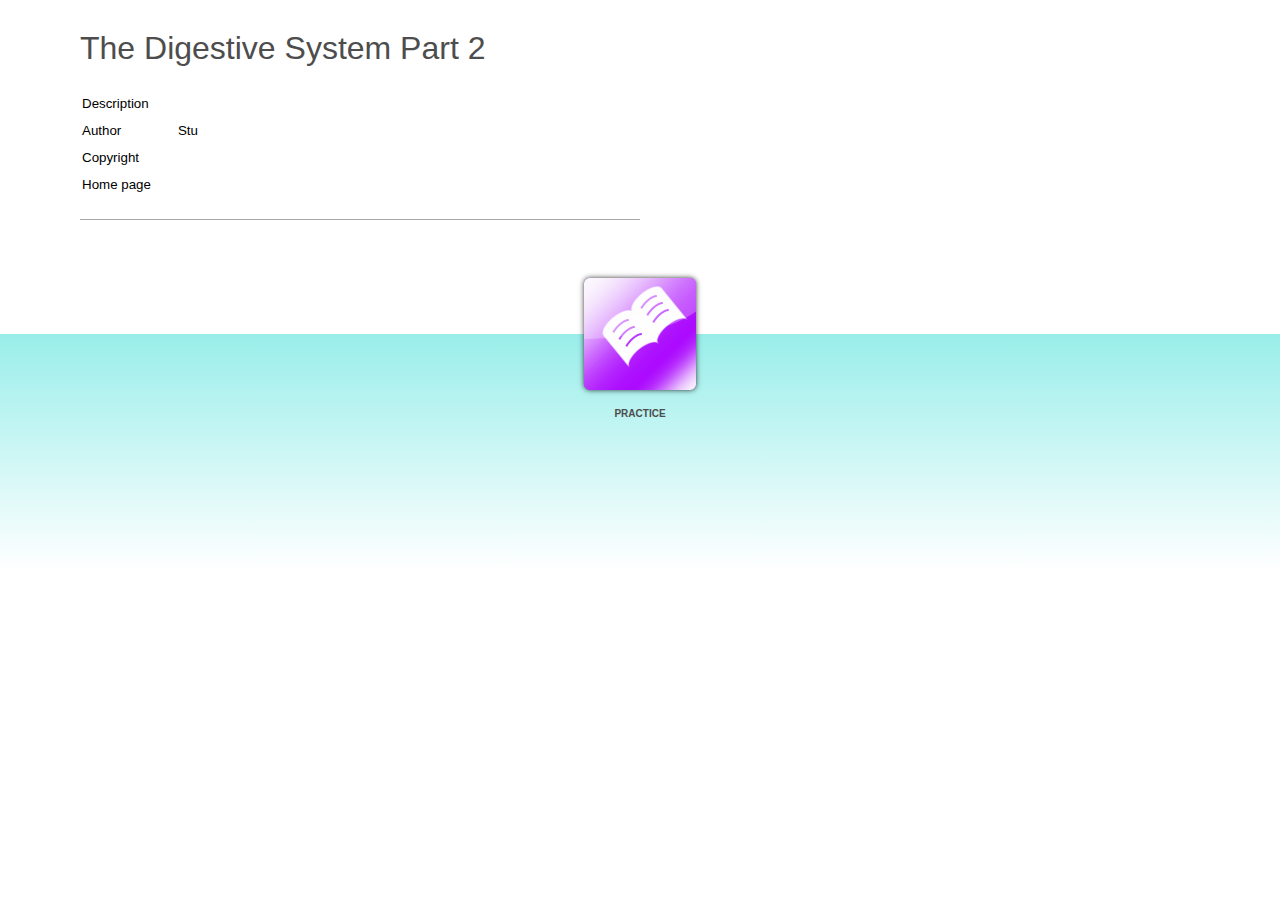
<file: index.html>
﻿<!DOCTYPE html>
<html lang="en-US" dir="ltr">
<head>
	<title>The Digestive System Part 2</title>
	<meta http-equiv="Content-Type" content="text/html; charset=utf-8"/>
	<meta http-equiv="imagetoolbar" content="no" />
	<meta name="generator" content="ActivePresenter 8.5.4"/>
	<meta name="author" content="Stu" />
	<meta name="copyright" content=" " />
	<meta name="description" content=""/>

	<link rel="stylesheet" type="text/css" href="index.css" />

	<script type="text/javascript">
		var language = {"Tutorial":"Tutorial","Description":"Description","Author":"Author","DemoIntro":"Play presentation automatically","Copyright":"Copyright","TestIntro":"Choose this mode to do a test","Homepage":"Home page","Practice":"Practice","Test":"Test","Demo":"Demonstration","TutorialIntro":"Tutorial mode","PracticeIntro":"Choose this mode to practise more","OpenPrezError":"Could not open presentation.\nError: "};
		var PlayModes = {
			DEMO: 1,
			TUT: 2,
			PRAC: 4,
			TEST: 8
		};

		var opmodes = 4;
		function openPrez(url, mode) {
			try {
				var margin = 40;
				var top = margin, 
					left = margin, 
					width = screen.availWidth - 2 * margin, 
					height = screen.availHeight - 4 * margin;
				var styles = 'top=' + top + ',left=' + left + ',width=' + width + ',height=' + height
					+ ',location=no,toolbar=no,directories=no,status=no,menubar=no,scrollbars=yes,resizable=yes';
				var owin = window.open(encodeURI(url), '_blank', styles);
				if (owin)
					owin.focus();
			}
			catch (e) {
				alert(language.OpenPrezError + e);
			}
			return false;
		};
	</script>
</head>

<body>
	<div id="ap-top-container" class="ap-top-container">
		<div class="ap-sub-container">
			<div class="ap-layout-top">
				<script>
					var apInfoHTML = '<h1>The Digestive System Part 2</h1> \
									<table> \
										<tr> \
											<td>' + language.Description + '</td> \
											<td class="ap-left-indent" ></td> \
										</tr> \
										<tr> \
											<td>' +language.Author + '</td> \
											<td class="ap-left-indent">Stu</td> \
										</tr> \
										<tr> \
											<td>' + language.Copyright + '</td> \
											<td class="ap-left-indent"></td> \
										</tr> \
										<tr> \
											<td>' + language.Homepage + '</td> \
											<td class="ap-left-indent"><a href="" target="_blank"></a></td> \
										</tr>\
									</table> \
									<div class="ap-static-line"> \
									</div>';

					var container = document.getElementById('ap-top-container');
					var layoutTop = container.getElementsByClassName('ap-layout-top')[0];
					var apInfo = document.createElement('div');
					apInfo.classList.add('ap-info');
					apInfo.innerHTML = apInfoHTML;
					layoutTop.appendChild(apInfo);
				</script>
			</div>
		</div>
		<div class="ap-layout-bottom-container">
			<div class="ap-layout-bottom">
				<script>
					var container = document.getElementById('ap-top-container');
					var layoutBottom = container.getElementsByClassName('ap-layout-bottom')[0];
					
					var modes = [PlayModes.DEMO, PlayModes.TUT, PlayModes.PRAC, PlayModes.TEST];
					var classes = ['ap-operation-demo-btn', 'ap-operation-tutorial-btn', 'ap-operation-practice-btn', 'ap-operation-test-btn'];
					var pages = ['demo.html', 'tutorial.html', 'practice.html', 'test.html'];
					var titles = [language.DemoIntro, language.TutorialIntro, language.PracticeIntro, language.TestIntro];
					var texts = [language.Demo, language.Tutorial, language.Practice, language.Test];
					var icons = ['demo.png', 'tutorial.png', 'practice.png', 'test.png'];

					for (var i = 0; i < 4; ++i){
						if ((modes[i] & opmodes) != modes[i])
							continue;
						var btnMode = document.createElement('div');
						btnMode.classList.add('ap-operation-btn');
						btnMode.classList.add(classes[i]);
						btnMode.setAttribute('title', titles[i]);
						btnMode.setAttribute('onClick', 'openPrez("' + pages[i] +'")', titles[i]);
						btnMode.innerHTML += '<img src="index-images/' + icons[i] + '"/>' + '<div class="ap-btn-text">' + texts[i] + '</div>';
						layoutBottom.appendChild(btnMode);
					}
				</script>
			</div>
		</div>
	</div>
</body>
</html>
</file>
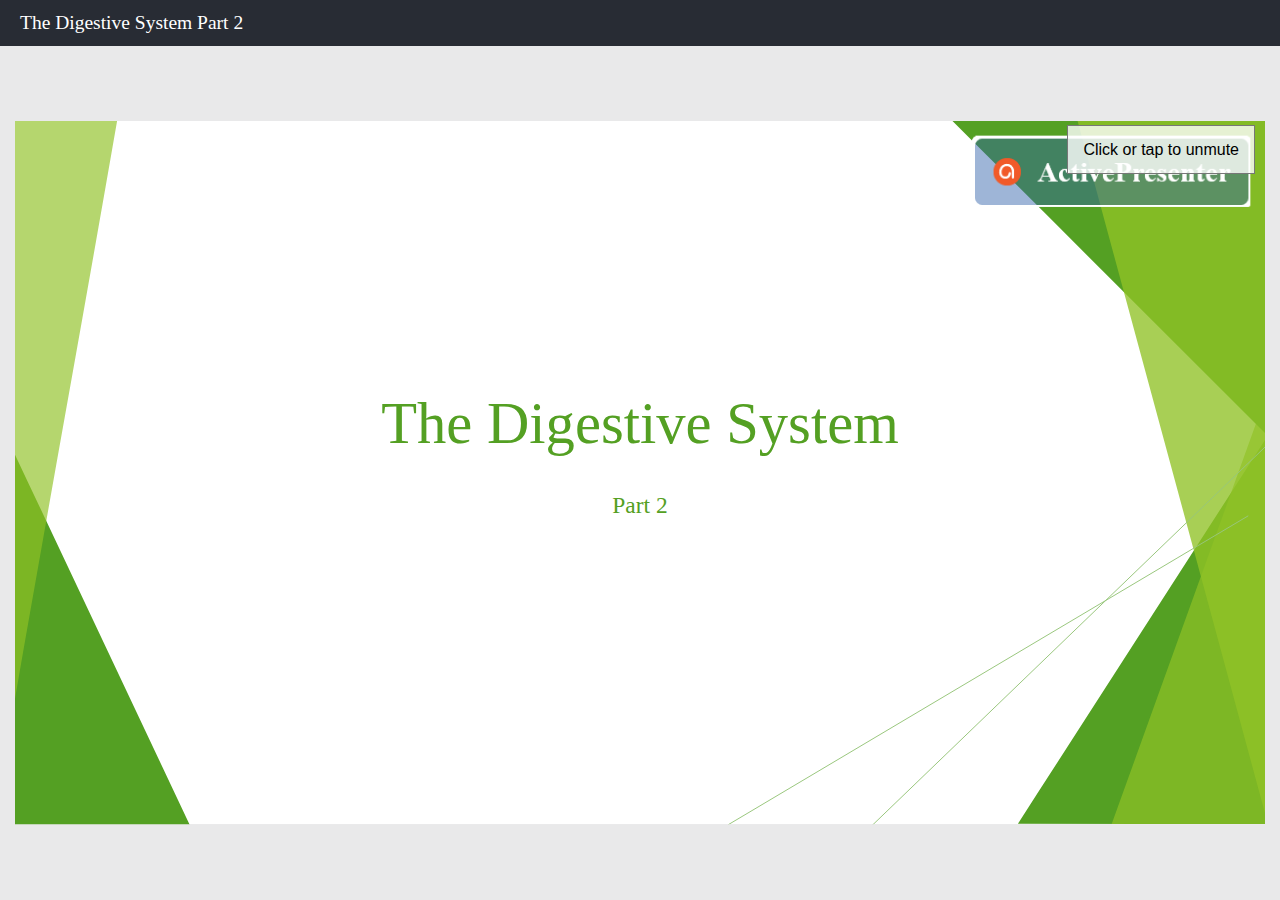
<file: practice.html>
﻿<!DOCTYPE html>
<html lang="en-US" dir="ltr">
<head>
	<title>The Digestive System Part 2</title>
	<meta http-equiv="X-UA-Compatible" content="IE=Edge,chrome=1" />
	<meta http-equiv="Content-Type" content="text/html; charset=utf-8"/>
	<meta name="generator" content="ActivePresenter 8.5.4"/>
	<meta name="author" content="Stu" />
	<meta name="description" content=""/>
	<meta name="copyright" content=" " />
	<meta name="viewport" content="initial-scale=1.0">
	<meta name="apple-mobile-web-app-capable" content="yes">
	<style>
		html {
			height: 100%;
		}
		body {
			height: 100%;
			margin: 0;
			padding: 0;
		}
		.ap-prez-container {
			position: relative;
			height: 100%;
			overflow: hidden;
			outline: none;
		}
	</style>
	<link rel="stylesheet" type="text/css" href="player/rlplayer.css" />
	<script type="text/javascript" src="player/rlplayer.js"></script>
	<script type="text/javascript" src="player/rlplayer.lang.en-US.js"></script>
	
	
	
	
</head>
<body>
	<div id="pNow1dKU" class="ap-prez-container" lang="en-US" dir="ltr">
		<script type="text/javascript">
			AtomiAP.open("rlprez.js", "pNow1dKU", {
				playMode: "Practice",
				preloader: {zIndex: 2,diameter: 60,density: 9,range: 1000,speed: 1,color:'#2090E6',shape:'oval'}
			});
		</script>
	</div>
</body>
</html>
</file>
<file: index.css>
/*!
 * ActivePresenter HTML5 Output File
 * Copyright (c) Atomi Systems, Inc. All rights reserved.
 * https://atomisystems.com/activepresenter/
 * Version: 8.5.4
 * Date: 2021.11.18
 */
* {
	vertical-align: baseline;
	font-weight: inherit;
	font-family: inherit;
	font-style: inherit;
	padding: 0;
	margin: 0;
}
a:link {color:#5e5e5e; text-decoration:none;}
a:visited {color:#5e5e5e; text-decoration:none}
a:active {color:#5e5e5e; text-decoration:none}
a:hover {color:#5e5e5e; text-decoration:none}
p{
	font-size:10pt;
}
td{
	font-size:10pt;
	padding-top:5px;
	padding-bottom:5px;
}
td.ap-left-indent
{
	padding-left:25px;
}
img {
	border: 0 none;
}
h1{
	font-size:2em;
	font-weight:normal;
	padding-bottom:22px;
	color:#4d4d4d;
}
html, body {
	font-family: Arial;
	height:100%;
}
.ap-top-container {
	position:relative;
	width:100%;
	min-height:100%;
}
.ap-sub-container{
	margin:0px 40px;
	width:600px;
}
.ap-layout-top{
	padding-top:20px;
	min-height:250px;
}
.ap-layout-top .ap-logo{
	float:left;
	width:128px;
}
.ap-layout-top .ap-logo img{
}
.ap-layout-top .ap-info{
	margin-left:40px;
	padding-top:10px;
	padding-bottom:30px;
}
.ap-layout-top .ap-info p{
	font-size:9pt;
	line-height:180%;
}
.ap-layout-top .ap-info .ap-static-line{
	border-top:1px solid #a8a8a8;
	margin-top:20px;
	padding:10px 0px;
}
.ap-btn-text{
	margin-left:auto;
	margin-right:auto;
	font-size:10px;
	font-weight:bold;
	color:#4d4d4d;
	text-transform:uppercase;
	font-family: Arial;
	padding: 10px;
	text-align: center;
 }
 
.ap-layout-bottom-container {
	height: 300px;
	background: linear-gradient(white 0px, white 64px, rgb(153, 238, 234) 64px, white 300px);
}

.ap-layout-bottom {
	margin-left:auto;
	margin-right:auto;
	display: flex;
	width: 800px;
 }
 
.ap-operation-btn  > img{
	width:128px;
	height:128px;
	margin-left:auto;
	margin-right:auto;
}

.ap-operation-btn:hover   > img {
	filter: drop-shadow(0px 0px 10px yellow);
	-webkit-filter: drop-shadow(0px 0px 10px yellow);    
}

.ap-operation-btn {
	cursor:pointer;
	flex-grow: 1;
	display: flex;
	flex-direction: column;
	transition: transform 1s;
}

.ap-operation-btn:hover {
	transform: translateY(-10px);
	transition: transform 1s;
}
</file>
<file: player/rlplayer.css>
/*!
 * ActivePresenter HTML5 Output File
 * Copyright (c) Atomi Systems, Inc. All rights reserved.
 * https://atomisystems.com/activepresenter/
 * Version: 8.5.4
 * Date: 2021.11.18
 */
.ap-no-select {
	-webkit-touch-callout: none; /* iOS Safari */
	-webkit-user-select: none; /* Safari */
	 -khtml-user-select: none; /* Konqueror HTML */
	   -moz-user-select: none; /* Firefox */
		-ms-user-select: none; /* Internet Explorer/Edge */
			user-select: none; /* Non-prefixed version, currently
								  supported by Chrome and Opera */
	cursor: default;
}

video::-webkit-media-controls { /* hide media controls by default */
	display:none !important;
}

.ap-floating-button {
	display: none;
}

@media only screen and (max-height: 415px) {
	.ap-auto-hide {
		display: none !important;
	}
	.ap-floating-button {
		position: absolute !important;
		width: 25px;
		height: 25px;
		background-color: rgba(233, 233, 233, 0.8);;
		border: 4px solid rgba(40, 44, 52, 0.5);
		border-radius: 50%;
		z-index: 2000;
		display: flex !important;
		align-items: center;
		justify-content: center;
	}

	.ap-floating-button > div {
		width: 17px;
		height: 17px;
		border-radius: 50%;
		background-color: rgba(255, 255, 255, 0.8);
	}
}

.ap-fullscreen {
	position: absolute;
	left: 0 !important;
	top: 0 !important;
	width: 100% !important;
	height: 100% !important;
}
.ap-prez-container *:focus {
	outline: none;
}

.ap-prez-container[data-mode='1'] {
	background-color: rgb(233, 233, 234);
}

.ap-prez-container[data-mode='2'] {
	background-color: rgb(233, 233, 234);
}

.ap-prez-container[data-mode='3'] {
	background-color: rgb(233, 233, 234);
}

.ap-prez-container[data-mode='4'] {
	background-color: rgb(233, 233, 234);
}

/* Styling scrollbar - webkit only */
.ap-prez-container ::-webkit-scrollbar {
	width: 14px; /* Should greater than or equal 14px, otherwise horizontal scrollbar will display incorrectly*/
	height: 14px;
}

.ap-prez-container ::-webkit-scrollbar-track {
    background: #f1f1f1;
}

.ap-prez-container ::-webkit-scrollbar-thumb {
	background: #888;
	border-radius: 7px;
}

.ap-prez-container ::-webkit-scrollbar-thumb:hover {
	background: #555;
}

.ap-content-area {
	position: absolute;
	background-color: rgb(224, 224, 224);
	padding: 20px;
}

.ap-prez-container[data-mode='1'] .ap-content-area{
	background-color: rgb(233, 233, 234);
	padding: 15px;
}

.ap-prez-container[data-mode='2'] .ap-content-area{
	background-color: rgb(233, 233, 234);
	padding: 15px;
}

.ap-prez-container[data-mode='3'] .ap-content-area{
	background-color: rgb(233, 233, 234);
	padding: 15px;
}

.ap-prez-container[data-mode='4'] .ap-content-area{
	background-color: rgb(233, 233, 234);
	padding: 15px;
}

.ap-side-bar {
	position: absolute;
	width: 350px;
	display: flex;
	flex-direction: column;
	background-color: rgb(32, 32, 32);
	font-size: 14px;
	font-family: Tahoma;
	border-radius: 0px;
	overflow-x: hidden;
	overflow-y: auto;
	z-index: 3;
}

.ap-side-bar[collapse='true'] {
	width: 0px !important;
	background-color: rgba(0, 0, 0, 0) !important;
}

.ap-prez-container[data-mode='1'] .ap-side-bar{
	width: 350px;
	color: rgb(255, 255, 255);
	font-family: Tahoma;
	font-size: 13px;
	background-color: rgb(40, 44, 52);
}

.ap-prez-container[data-mode='2'] .ap-side-bar{
	width: 350px;
	color: rgb(255, 255, 255);
	font-family: Tahoma;
	font-size: 13px;
	background-color: rgb(40, 44, 52);
}

.ap-prez-container[data-mode='3'] .ap-side-bar{
	width: 350px;
	color: rgb(255, 255, 255);
	font-family: Tahoma;
	font-size: 13px;
	background-color: rgb(40, 44, 52);
}

.ap-prez-container[data-mode='4'] .ap-side-bar{
	width: 350px;
	color: rgb(255, 255, 255);
	font-family: Tahoma;
	font-size: 13px;
	background-color: rgb(40, 44, 52);
}

.ap-side-bar-expand {
	position: absolute;
	display: none;
	width: 8px;
	height: 130px;
	top: 50%;
	z-index: 4;
	background-color: rgba(255, 255, 255, 0.6);
	box-shadow: 0 0px 4px rgba(0, 0, 0, 0.46);
}

.ap-side-bar-expand[sidebar-show='false'] {
	display: none !important;
}

.ap-side-bar-expand[icon-type='right'] {
	border-radius: 0 16px 16px 0 !important;
}

.ap-side-bar-expand[icon-type='left'] {
	border-radius: 16px 0 0 16px !important;
}

.ap-side-bar-expand[data-value='true'][icon-type='left'] {
	transform: translateY(-50%) translateX(-100%);
}

.ap-side-bar-expand[data-value='true'][icon-type='right'] {
	transform: translateY(-50%);
}

.ap-side-bar-expand[data-value='false'][icon-type='right'] {
	left: 0;
	transform: translateY(-50%);
}

.ap-side-bar-expand[data-value='false'][icon-type='left'] {
	right: 0;
	transform: translateY(-50%);
}

.ap-presenter-info {
	display: flex;
	flex-direction: column;
	flex-shrink: 0;
	min-height: 1px; /*IE11*/
	margin: 1px;
}

.ap-presenter-info .ap-company-logo {
	display: block;
	width: 100%;
	min-height: 1px; /*IE11*/
}

.ap-presenter-info .ap-company-logo > img {
	display: block;
	margin: auto;
	max-width: 100%;
}

.ap-presenter-info .ap-presenter-image {
	display: block;
	width: 100%;
	min-height: 1px; /*IE11*/
}
.ap-presenter-info .ap-presenter-image > img {
	display: block;
	margin: auto;
	max-width: 100%;
	border-bottom: 1px solid rgb(127, 127, 127);
}
.ap-prez-container[data-mode='1'] .ap-presenter-info .ap-presenter-image > img {
	border-bottom-color: rgb(83, 86, 92);
}
.ap-prez-container[data-mode='2'] .ap-presenter-info .ap-presenter-image {
	border-bottom-color: rgb(83, 86, 92);
}
.ap-prez-container[data-mode='3'] .ap-presenter-info .ap-presenter-image {
	border-bottom-color: rgb(83, 86, 92);
}
.ap-prez-container[data-mode='4'] .ap-presenter-info .ap-presenter-image {
	border-bottom-color: rgb(83, 86, 92);
}

.ap-presenter-info .ap-presenter-video {
	display: block;
	max-width: 100%;
	min-height: 1px; /*IE11*/
	border-bottom: 1px solid rgb(127, 127, 127);
}
.ap-prez-container[data-mode='1'] .ap-presenter-info .ap-presenter-video {
	border-bottom-color: rgb(83, 86, 92);
}
.ap-prez-container[data-mode='2'] .ap-presenter-info .ap-presenter-video {
	border-bottom-color: rgb(83, 86, 92);
}
.ap-prez-container[data-mode='3'] .ap-presenter-info .ap-presenter-video {
	border-bottom-color: rgb(83, 86, 92);
}
.ap-prez-container[data-mode='4'] .ap-presenter-info .ap-presenter-video {
	border-bottom-color: rgb(83, 86, 92);
}
.ap-presenter-info .ap-presenter-video > video {
	display: block;
	margin: auto;
	max-width: 100%;
	max-height: 100%;
}

.ap-presenter-info .ap-presenter-name {
	padding: 10px 5px 5px 5px;
	text-align: center;
	font-weight: bold;
	font-size: 120%;
}

.ap-presenter-info .ap-presenter-desc {
	padding: 5px 5px 10px 5px;
	text-align: center;
	overflow: auto;
}

.ap-stage {
	width: 100%;
	height: 100%;
	position: absolute;
	text-decoration-skip-ink: none; /* Chrome only */
}

.ap-canvas {
	position: absolute;
	-webkit-overflow-scrolling: touch;
}

.ap-prez-state-btn {
	position: absolute;
	left: 50%;
	top: 50%;
	transform: translate(-50%, -50%) scale(0.1, 0.1);
	z-index: 1000;
	width: 128px;
	height: 128px;
	background-color: rgba(127, 127, 127, 0.5);
	transition: all 1.5s;
}

.ap-prez-state-btn[data-animating='false'] {
	opacity: 1;
	transform: translate(-50%, -50%) scale(0.1, 0.1);
}

.ap-prez-state-btn[data-animating='true'] {
	opacity: 0;
	transform: translate(-50%, -50%) scale(1, 1);
}

.ap-prez-state-btn svg {
	position: absolute;
	left: 50%;
	top: 50%;
	transform: translate(-50%, -50%) scale(3, 3);
}

.ap-prez-state-btn svg * {
	fill: rgb(255, 255, 255);
}

.ap-child-expand {
	position: absolute;
	top: 0px;
	left: 0px;
	width: 100%;
	height: 100%;
}
/* drop holder in sequence question */
.ap-ctrl-drop-placeholder {
	-webkit-box-shadow:inset 0px 0px 0px 2px yellow;
	-moz-box-shadow:inset 0px 0px 0px 2px yellow;
	box-shadow:inset 0px 0px 0px 2px yellow;
}

.ap-ctrl-dragsource-hilight,
.ap-ctrl-droptarget-hilight {
	outline: 2px solid yellow;
	outline-offset: 2px;
}
/*------------------------ Popup ------------------------*/
.ap-popup {
	top: 0;
	left: 0;
	z-index: 10;
	text-align: left;
	position: relative;
	border: 10px solid;
	width: 370px;
	padding: 10px;
	background-clip: padding-box;
	box-shadow: 0 4px 8px 0 rgba(0, 0, 0, 0.86), 0 6px 20px 0 rgba(0, 0, 0, 0.9);
}

.ap-prez-container[data-mode='1'] .ap-popup {
	font-family: Tahoma;
	font-size: 13px;
	color: rgb(255, 255, 255);
	background-color: rgb(40, 44, 52);
	border-color: rgb(32, 35, 41);
}

.ap-prez-container[data-mode='2'] .ap-popup {
	font-family: Tahoma;
	font-size: 13px;
	color: rgb(255, 255, 255);
	background-color: rgb(40, 44, 52);
	border-color: rgb(32, 35, 41);
}

.ap-prez-container[data-mode='3'] .ap-popup {
	font-family: Tahoma;
	font-size: 13px;
	color: rgb(255, 255, 255);
	background-color: rgb(40, 44, 52);
	border-color: rgb(32, 35, 41);
}

.ap-prez-container[data-mode='4'] .ap-popup {
	font-family: Tahoma;
	font-size: 13px;
	color: rgb(255, 255, 255);
	background-color: rgb(40, 44, 52);
	border-color: rgb(32, 35, 41);
}

.ap-popup .ap-popup-footer {
	border-top: 1px solid #DDDDDD;
	padding-top: 5px;
	margin-top: 10px;
	text-align: right;
}

.ap-popup .ap-popup-close {
	position: relative;
	display: inline-block;
	width: 20px;
	height: 20px;
	overflow: hidden;
}

.ap-popup .ap-popup-close::before {
	height: 8px;
	margin-top: -4px;
	transform: rotate(45deg);
	content: '';
	position: absolute;
	height: 3px;
	width: 100%;
	top: 50%;
	left: 0;
	margin-top: -1px;
}

.ap-prez-container[data-mode='1'] .ap-popup .ap-popup-close::before {
	background: rgb(255, 255, 255);
}

.ap-prez-container[data-mode='2'] .ap-popup .ap-popup-close::before {
	background: rgb(255, 255, 255);
}

.ap-prez-container[data-mode='3'] .ap-popup .ap-popup-close::before {
	background: rgb(255, 255, 255);
}

.ap-prez-container[data-mode='4'] .ap-popup .ap-popup-close::before {
	background: rgb(255, 255, 255);
}

.ap-popup .ap-popup-close::after {
	height: 8px;
	margin-top: -4px;
	transform: rotate(-45deg);
	content: '';
	position: absolute;
	height: 3px;
	width: 100%;
	top: 50%;
	left: 0;
	margin-top: -1px;
}

.ap-prez-container[data-mode='1'] .ap-popup .ap-popup-close::after {
	background: rgb(255, 255, 255);
}

.ap-prez-container[data-mode='2'] .ap-popup .ap-popup-close::after {
	background: rgb(255, 255, 255);
}

.ap-prez-container[data-mode='3'] .ap-popup .ap-popup-close::after {
	background: rgb(255, 255, 255);
}

.ap-prez-container[data-mode='4'] .ap-popup .ap-popup-close::after {
	background: rgb(255, 255, 255);
}

.ap-popup-overlay {
	position: absolute;
	top: 0px;
	left: 0px;
	height:100%;
	width:100%;
}

.ap-popup-hide {
	z-index:-10;
}

.ap-popup-overlayBG {
	background-color: #000;
	opacity: 0.5;
	z-index: 9;
}

.ap-popup *:focus {
	outline: #808080 dotted 1px;
}

.ap-popup .ap-popup-title {
	line-height: 1.8;
	padding: 5px;
	font-weight: bold;
	font-size: 16px;
}

.ap-popup .ap-popup-main-text {
	margin-top: 10px;
	line-height: 1.8;
	padding: 5px;
}

.ap-popup .ap-popup-button-layout {
	margin-top: 10px;
	line-height:1.8;
	padding:5px;
	display: flex;
	justify-content: center;
}

.ap-popup .ap-popup-button-layout button {
	padding: 2px 15px 2px 15px;
	margin: 0px 10px;
	min-width: 60px;
}

.ap-prez-container[data-mode='1'] .ap-popup .ap-popup-button-layout button {
	background-color: rgb(104, 107, 112);
	color: rgb(255, 255, 255);
}

.ap-prez-container[data-mode='2'] .ap-popup .ap-popup-button-layout button {
	background-color: rgb(104, 107, 112);
	color: rgb(255, 255, 255);
}

.ap-prez-container[data-mode='3'] .ap-popup .ap-popup-button-layout button {
	background-color: rgb(104, 107, 112);
	color: rgb(255, 255, 255);
}

.ap-prez-container[data-mode='4'] .ap-popup .ap-popup-button-layout button {
	background-color: rgb(104, 107, 112);
	color: rgb(255, 255, 255);
}

#UnmuteHint {
	position:absolute;
	top:20px;
	left:0px;
	width:100%;
	height:auto;
	z-index:8;
	pointer-events:none;
	text-align:right;
	background-color:none;
}

#UnmuteHint > span {
	background-color:rgba(255, 255, 255, 0.8);
	padding:15px;
	font-size:16px;
	font-family:Arial;
	border: 1px solid #777777;
	margin:10px;
}

/* attached resources */
.ap-resources-container {
	flex: 1;
	display: flex;
	flex-direction: column;
	margin: 1px;
	font-size: 13px;
	font-family: Tahoma;
	background-color: rgb(32, 32, 32);
	color: rgb(255, 255, 255);
	min-height: 0; /* Edge, FF issue */
}

.ap-prez-container > .ap-resources-container {
	border: 1px solid rgb(127, 127, 127);
	box-shadow: 0px 0px 5px rgb(0, 0, 0);
	margin: 15px;
	z-index: 5;
}

.ap-prez-container[data-mode='1'] .ap-resources-container {
	font-size: 13px;
	font-family: Tahoma;
	background-color: rgb(40, 44, 52);
	color: rgb(255, 255, 255);
	border-color: rgb(32, 35, 41);
}

.ap-prez-container[data-mode='2'] .ap-resources-container {
	font-size: 13px;
	font-family: Tahoma;
	background-color: rgb(40, 44, 52);
	color: rgb(255, 255, 255);
	border-color: rgb(32, 35, 41);
}

.ap-prez-container[data-mode='3'] .ap-resources-container {
	font-size: 13px;
	font-family: Tahoma;
	background-color: rgb(40, 44, 52);
	color: rgb(255, 255, 255);
	border-color: rgb(32, 35, 41);
}

.ap-prez-container[data-mode='4'] .ap-resources-container {
	font-size: 13px;
	font-family: Tahoma;
	background-color: rgb(40, 44, 52);
	color: rgb(255, 255, 255);
	border-color: rgb(32, 35, 41);
}

.ap-resources-container *:focus {
	outline: #808080 dotted 1px;
}

.ap-resources-pane-header {
	flex: none;
	border-bottom: 1px solid rgb(127, 127, 127);
	display: flex;
	flex-direction: row;
	padding: 10px;
}
.ap-prez-container[data-mode='1'] .ap-resources-pane-header {
	border-bottom-color: rgb(83, 86, 92);
}
.ap-prez-container[data-mode='2'] .ap-resources-pane-header {
	border-bottom-color: rgb(83, 86, 92);
}
.ap-prez-container[data-mode='3'] .ap-resources-pane-header {
	border-bottom-color: rgb(83, 86, 92);
}
.ap-prez-container[data-mode='4'] .ap-resources-pane-header {
	border-bottom-color: rgb(83, 86, 92);
}

.ap-resources-pane-content {
	overflow-y: auto;
	height: 100%;
}

.ap-resources-pane-content li {
	margin: 10px 10px 10px 0px;
}

.ap-resources-pane-content li a {
	text-decoration: none;
}

.ap-prez-container[data-mode='1'] .ap-resources-pane-content li a {
	color: rgb(255, 255, 255);
}
.ap-prez-container[data-mode='2'] .ap-resources-pane-content li a {
	color: rgb(255, 255, 255);
}
.ap-prez-container[data-mode='3'] .ap-resources-pane-content li a {
	color: rgb(255, 255, 255);
}
.ap-prez-container[data-mode='4'] .ap-resources-pane-content li a {
	color: rgb(255, 255, 255);
}

.ap-resources-pane-content li a:hover{
	text-decoration: underline;
}

/*------------------------ Table of contents ------------------------*/

.ap-toc-container {
	flex: 1;
	display: flex;
	flex-direction: column;
	margin: 1px;
	font-size: 13px;
	font-family: Tahoma;
	background-color: rgb(32, 32, 32);
	color: rgb(255, 255, 255);
	min-height: 0; /* Edge, FF issue */
}

.ap-toc-content-wrapper {
	flex: 1;
	min-height: 200px;
}

.ap-prez-container > .ap-toc-container {
	border: 1px solid rgb(224, 224, 224);
	box-shadow: 0px 0px 5px rgb(0, 0, 0);
	margin: 15px;
	z-index: 5;
}

.ap-prez-container[data-mode='1'] .ap-toc-container {
	font-size: 13px;
	font-family: Tahoma;
	background-color: rgb(83, 86, 92);
	color: rgb(255, 255, 255);
	border-color: rgb(32, 35, 41);
}

.ap-prez-container[data-mode='2'] .ap-toc-container {
	font-size: 13px;
	font-family: Tahoma;
	background-color: rgb(83, 86, 92);
	color: rgb(255, 255, 255);
	border-color: rgb(32, 35, 41);
}

.ap-prez-container[data-mode='3'] .ap-toc-container {
	font-size: 13px;
	font-family: Tahoma;
	background-color: rgb(83, 86, 92);
	color: rgb(255, 255, 255);
	border-color: rgb(32, 35, 41);
}

.ap-prez-container[data-mode='4'] .ap-toc-container {
	font-size: 13px;
	font-family: Tahoma;
	background-color: rgb(83, 86, 92);
	color: rgb(255, 255, 255);
	border-color: rgb(32, 35, 41);
}

.ap-toc-container *:focus {
	outline: #808080 dotted 1px;
}

.ap-toc-header {
	flex: none;
	border-bottom: 1px solid rgb(127, 127, 127);
	display: flex;
	flex-direction: row;
	padding: 10px;
}
.ap-prez-container[data-mode='1'] .ap-toc-header {
	border-bottom-color: rgb(83, 86, 92);
	background-color: rgb(83, 86, 92);
}
.ap-prez-container[data-mode='2'] .ap-toc-header {
	border-bottom-color: rgb(83, 86, 92);
	background-color: rgb(83, 86, 92);
}
.ap-prez-container[data-mode='3'] .ap-toc-header {
	border-bottom-color: rgb(83, 86, 92);
	background-color: rgb(83, 86, 92);
}
.ap-prez-container[data-mode='4'] .ap-toc-header {
	border-bottom-color: rgb(83, 86, 92);
	background-color: rgb(83, 86, 92);
}

.ap-toc-header > .ap-toc-header-text {
	display: inline-block;
	flex: 1;
	font-weight: bold;
	font-size: 120%;
	margin-top: auto;
	margin-bottom: auto;
}

.ap-toc-header > .ap-button {
	display: inline-block;
	margin-top: auto;
	margin-bottom: auto;
	width: 36px;
	height: 28px;
	border: none;
	border-radius: 0px;
}

.ap-toc {
	width: 100%;
	border-spacing: 0px;
}

.ap-toc td {
	padding: 5px;
	border-bottom: 1px solid rgb(127, 127, 127);
}

/* table of contents entries */
.ap-toc-entry {
	height: 40px;
}
.ap-prez-container[data-mode='1'] .ap-toc-entry td {
	border-bottom-color: rgb(83, 86, 92);
}
.ap-prez-container[data-mode='2'] .ap-toc-entry td {
	border-bottom-color: rgb(83, 86, 92);
}
.ap-prez-container[data-mode='3'] .ap-toc-entry td {
	border-bottom-color: rgb(83, 86, 92);
}
.ap-prez-container[data-mode='4'] .ap-toc-entry td {
	border-bottom-color: rgb(83, 86, 92);
}

.ap-prez-container[data-mode='1'] .ap-toc-entry[data-status="incomplete"] {
	background-color: rgb(104, 107, 112);
}

.ap-prez-container[data-mode='2'] .ap-toc-entry[data-status="incomplete"] {
	background-color: rgb(104, 107, 112);
}

.ap-prez-container[data-mode='3'] .ap-toc-entry[data-status="incomplete"] {
	background-color: rgb(104, 107, 112);
}

.ap-prez-container[data-mode='4'] .ap-toc-entry[data-status="incomplete"] {
	background-color: rgb(104, 107, 112);
}

.ap-prez-container[data-mode='1'] .ap-toc-entry:hover[data-status="incomplete"] {
	background-color: rgb(126, 128, 133);
}

.ap-prez-container[data-mode='2'] .ap-toc-entry:hover[data-status="incomplete"] {
	background-color: rgb(126, 128, 133);
}

.ap-prez-container[data-mode='3'] .ap-toc-entry:hover[data-status="incomplete"] {
	background-color: rgb(126, 128, 133);
}

.ap-prez-container[data-mode='4'] .ap-toc-entry:hover[data-status="incomplete"] {
	background-color: rgb(126, 128, 133);
}

.ap-prez-container[data-mode='1'] .ap-toc-entry[data-status="current"] {
	background-color: rgb(178, 0, 0);
}

.ap-prez-container[data-mode='2'] .ap-toc-entry[data-status="current"] {
	background-color: rgb(178, 0, 0);
}

.ap-prez-container[data-mode='3'] .ap-toc-entry[data-status="current"] {
	background-color: rgb(178, 0, 0);
}

.ap-prez-container[data-mode='4'] .ap-toc-entry[data-status="current"] {
	background-color: rgb(178, 0, 0);
}

.ap-prez-container[data-mode='1'] .ap-toc-entry:hover[data-status="current"] {
	background-color: rgb(204, 0, 0);
}

.ap-prez-container[data-mode='2'] .ap-toc-entry:hover[data-status="current"] {
	background-color: rgb(204, 0, 0);
}

.ap-prez-container[data-mode='3'] .ap-toc-entry:hover[data-status="current"] {
	background-color: rgb(204, 0, 0);
}

.ap-prez-container[data-mode='4'] .ap-toc-entry:hover[data-status="current"] {
	background-color: rgb(204, 0, 0);
}

.ap-prez-container[data-mode='1'] .ap-toc-entry[data-status="completed"] {
	background-color: rgb(40, 44, 52);
}

.ap-prez-container[data-mode='2'] .ap-toc-entry[data-status="completed"] {
	background-color: rgb(40, 44, 52);
}

.ap-prez-container[data-mode='3'] .ap-toc-entry[data-status="completed"] {
	background-color: rgb(40, 44, 52);
}

.ap-prez-container[data-mode='4'] .ap-toc-entry[data-status="completed"] {
	background-color: rgb(40, 44, 52);
}

.ap-prez-container[data-mode='1'] .ap-toc-entry:hover[data-status="completed"] {
	background-color: rgb(61, 65, 72);
}

.ap-prez-container[data-mode='2'] .ap-toc-entry:hover[data-status="completed"] {
	background-color: rgb(61, 65, 72);
}

.ap-prez-container[data-mode='3'] .ap-toc-entry:hover[data-status="completed"] {
	background-color: rgb(61, 65, 72);
}

.ap-prez-container[data-mode='4'] .ap-toc-entry:hover[data-status="completed"] {
	background-color: rgb(61, 65, 72);
}

.ap-toc-entry-content {
	width: 100%;
	display: table;
	padding-left: 5px;
}

.ap-toc-entry-icon {
	width: 16px;
	height: 16px;
	display: table-cell;
	vertical-align: middle;
	cursor: pointer;
}

.ap-toc-entry .ap-toc-entry-icon svg {
	display: none;
}

.ap-toc-entry[aria-expanded="false"] .ap-toc-entry-icon svg:nth-child(1) {
	display: block;
}

.ap-toc-entry[aria-expanded="true"] .ap-toc-entry-icon svg:nth-child(2) {
	display: block;
}

.ap-toc-entry-thumbnail {
	padding-right: 5px;
	display: table-cell;
	vertical-align: middle;
}

.ap-toc-entry-content-text {
	width: 100%;
	display: table-cell;
	padding-left: 5px;
	vertical-align: middle;
}

.ap-toc-entry-numbering {
	padding-right: 5px;
	display: table-cell;
}

.ap-toc-entry-content-slide-name {
	padding-left: 3px;
	display: table-cell;
	width: 100%;
}

.ap-toc-entry-status-icon {
	width: 16px;
	height: 16px;
	display: table-cell;
	vertical-align: middle;
}

.ap-toc-entry .ap-toc-entry-status-icon svg {
	display: none;
}

.ap-toc-entry[data-status="current"] .ap-toc-entry-status-icon svg:nth-child(1) {
	display: block;
}

.ap-toc-entry[data-status="completed"] .ap-toc-entry-status-icon svg:nth-child(2) {
	display: block;
}

.ap-prez-container[data-mode='1'] .ap-toc-entry .ap-toc-entry-icon svg *,
.ap-prez-container[data-mode='1'] .ap-toc-entry .ap-toc-entry-status-icon svg * {
	fill: rgb(255, 255, 255) !important;
}

.ap-prez-container[data-mode='2'] .ap-toc-entry .ap-toc-entry-icon svg *,
.ap-prez-container[data-mode='2'] .ap-toc-entry .ap-toc-entry-status-icon svg * {
	fill: rgb(255, 255, 255) !important;
}

.ap-prez-container[data-mode='3'] .ap-toc-entry .ap-toc-entry-icon svg *,
.ap-prez-container[data-mode='3'] .ap-toc-entry .ap-toc-entry-status-icon svg * {
	fill: rgb(255, 255, 255) !important;
}

.ap-prez-container[data-mode='4'] .ap-toc-entry .ap-toc-entry-icon svg *,
.ap-prez-container[data-mode='4'] .ap-toc-entry .ap-toc-entry-status-icon svg * {
	fill: rgb(255, 255, 255) !important;
}

.ap-toc-entry-duration {
	text-align: center;
	vertical-align: middle;
	display: table-cell;
}

/* Button and label */
.ap-button {
	position: relative;
	display: flex;
	margin: auto 1px auto 1px;
	border-style: solid;
	border-width: 1px;
	background-color: none;
	border-color: rgb(127, 127, 127);
	border-radius: 50%;
	height: 36px; /*IE11*/
	align-items: center;
}

.ap-button:focus {
	outline: #808080 dotted 1px;
}

.ap-button[data-has-label='true'] {
	border-radius: 5px;
}

.ap-button-icon {
	min-width: 36px;  /*IE11*/
	width: 36px;
	height: 36px;
	pointer-events: none;
}

.ap-button .ap-button-icon {
	display: inline-block;
	position: relative;
	margin: auto;
}

.ap-button[data-has-icon='false'] .ap-button-icon {
	display: none;
}

.ap-button .ap-button-label {
	display: none;
}

.ap-button[data-has-label='true'] .ap-button-label {
	display: inline-block;
	position: relative;
	margin: auto;
	padding: 0px 10px 0px 0px;
	vertical-align: center; /*IE11*/
	pointer-events: none;
	text-transform: uppercase;
	white-space: nowrap;
}

.ap-prez-container[data-mode='1'] .ap-button {
	background-color: rgb(104, 107, 112);
	border-color: rgb(32, 35, 41);
}

.ap-prez-container[data-mode='2'] .ap-button {
	background-color: rgb(104, 107, 112);
	border-color: rgb(32, 35, 41);
}

.ap-prez-container[data-mode='3'] .ap-button {
	background-color: rgb(104, 107, 112);
	border-color: rgb(32, 35, 41);
}

.ap-prez-container[data-mode='4'] .ap-button {
	background-color: rgb(104, 107, 112);
	border-color: rgb(32, 35, 41);
}

.ap-prez-container[data-mode='1'] .ap-button:hover {
	background-color: rgb(126, 128, 133);
}

.ap-prez-container[data-mode='2'] .ap-button:hover {
	background-color: rgb(126, 128, 133);
}

.ap-prez-container[data-mode='3'] .ap-button:hover {
	background-color: rgb(126, 128, 133);
}

.ap-prez-container[data-mode='4'] .ap-button:hover {
	background-color: rgb(126, 128, 133);
}

.ap-prez-container[data-mode='1'] .ap-button:active {
	background-color: rgb(61, 65, 72);
}

.ap-prez-container[data-mode='2'] .ap-button:active {
	background-color: rgb(61, 65, 72);
}

.ap-prez-container[data-mode='3'] .ap-button:active {
	background-color: rgb(61, 65, 72);
}

.ap-prez-container[data-mode='4'] .ap-button:active {
	background-color: rgb(61, 65, 72);
}

.ap-button svg {
	position: absolute;
	display: block;
	width: 36px;
	height: 28px;
	top: 50%;
	left: 50%;
	transform: translate(-50%, -50%);
	pointer-events: none;
}

.ap-prez-container[data-mode='1'] .ap-button svg * {
	fill: rgb(255, 255, 255) !important;
}

.ap-prez-container[data-mode='2'] .ap-button svg * {
	fill: rgb(255, 255, 255) !important;
}

.ap-prez-container[data-mode='3'] .ap-button svg * {
	fill: rgb(255, 255, 255) !important;
}

.ap-prez-container[data-mode='4'] .ap-button svg * {
	fill: rgb(255, 255, 255) !important;
}

.ap-prez-container[data-mode='1'] .ap-button:hover svg * {
	fill: rgb(255, 255, 255) !important;
}

.ap-prez-container[data-mode='2'] .ap-button:hover svg * {
	fill: rgb(255, 255, 255) !important;
}

.ap-prez-container[data-mode='3'] .ap-button:hover svg * {
	fill: rgb(255, 255, 255) !important;
}

.ap-prez-container[data-mode='4'] .ap-button:hover svg * {
	fill: rgb(255, 255, 255) !important;
}

.ap-prez-container[data-mode='1'] .ap-button:active svg * {
	fill: rgb(229, 229, 229) !important;
}

.ap-prez-container[data-mode='2'] .ap-button:active svg * {
	fill: rgb(229, 229, 229) !important;
}

.ap-prez-container[data-mode='3'] .ap-button:active svg * {
	fill: rgb(229, 229, 229) !important;
}

.ap-prez-container[data-mode='4'] .ap-button:active svg * {
	fill: rgb(229, 229, 229) !important;
}

.ap-prez-container[data-mode='1'] .ap-button .ap-button-label {
	color: rgb(255, 255, 255) !important;
}

.ap-prez-container[data-mode='2'] .ap-button .ap-button-label {
	color: rgb(255, 255, 255) !important;
}

.ap-prez-container[data-mode='3'] .ap-button .ap-button-label {
	color: rgb(255, 255, 255) !important;
}

.ap-prez-container[data-mode='4'] .ap-button .ap-button-label {
	color: rgb(255, 255, 255) !important;
}

.ap-prez-container[data-mode='1'] .ap-button:hover .ap-button-label {
	color: rgb(255, 255, 255) !important;
}

.ap-prez-container[data-mode='2'] .ap-button:hover .ap-button-label {
	color: rgb(255, 255, 255) !important;
}

.ap-prez-container[data-mode='3'] .ap-button:hover .ap-button-label {
	color: rgb(255, 255, 255) !important;
}

.ap-prez-container[data-mode='4'] .ap-button:hover .ap-button-label {
	color: rgb(255, 255, 255) !important;
}

.ap-prez-container[data-mode='1'] .ap-button:active .ap-button-label {
	color: rgb(229, 229, 229) !important;
}

.ap-prez-container[data-mode='2'] .ap-button:active .ap-button-label {
	color: rgb(229, 229, 229) !important;
}

.ap-prez-container[data-mode='3'] .ap-button:active .ap-button-label {
	color: rgb(229, 229, 229) !important;
}

.ap-prez-container[data-mode='4'] .ap-button:active .ap-button-label {
	color: rgb(229, 229, 229) !important;
}

/* Tool-specific css */
.ap-button.ap-tool-play[data-value="false"] svg:nth-child(1){
	display: none;
}

.ap-button.ap-tool-play[data-value="true"] svg:nth-child(2){
	display: none;
}

.ap-button.ap-tool-speed svg {
	display: none;
}

.ap-button.ap-tool-speed[data-value-range="0.5"] svg:nth-child(1){
	display: block;
}

.ap-button.ap-tool-speed[data-value-range="1"] svg:nth-child(2){
	display: block;
}

.ap-button.ap-tool-speed[data-value-range="1.5"] svg:nth-child(3){
	display: block;
}

.ap-button.ap-tool-speed[data-value-range="2"] svg:nth-child(4){
	display: block;
}

.ap-button.ap-tool-sound[data-value="true"] svg:nth-child(1){
	display: none;
}

.ap-button.ap-tool-sound[data-value="false"] svg:nth-child(2){
	display: none;
}

.ap-button.ap-tool-toc[data-value="true"] svg:nth-child(1){
	display: none;
}

.ap-button.ap-tool-toc[data-value="false"] svg:nth-child(2){
	display: none;
}

.ap-button.ap-tool-sidebar[data-value="true"] svg:nth-child(1){
	display: none;
}

.ap-button.ap-tool-sidebar[data-value="false"] svg:nth-child(2){
	display: none;
}

.ap-button.ap-tool-cc[data-value="true"] svg:nth-child(1){
	display: none;
}

.ap-button.ap-tool-cc[data-value="false"] svg:nth-child(2){
	display: none;
}

.ap-button.ap-tool-displaymode svg {
	display: none;
}

.ap-button.ap-tool-displaymode[data-value="0"] svg:nth-child(1){
	display: block;
}

.ap-button.ap-tool-displaymode[data-value="1"] svg:nth-child(2){
	display: block;
}

.ap-button.ap-tool-displaymode[data-value="2"] svg:nth-child(3){
	display: block;
}
/* Label */

.ap-label {
	position: relative;
	display: inline-block;
	min-width: 36px;
	background-color: none;
	margin: auto 1px auto 1px;
	text-align: center;
	padding: 0px 10px 0px 10px;
}

/* Slider */
.ap-slider {
	position: relative;
	display: inline-block;
	overflow: visible;
	min-width: 60px;
	height: 36px;
	background-color: none;
	margin: auto 12px auto 12px;
	flex-shrink: 1;
	-ms-flex-negative: 2;
}

.ap-slider:focus {
	outline: #808080 dotted 1px;
}

.ap-slider-thumb {
	position: absolute;
	display: block;
	top: 50%;
	left: 0px;
	transform: translate(0, -50%);
	cursor: pointer;
	height: 16px;
	width: 16px;
	background-color: rgb(255, 255, 255);
	border: none;
	border-radius: 50%;
}

.ap-prez-container[data-mode='1'] .ap-slider-thumb {
	background-color: rgb(255, 255, 255);
}

.ap-prez-container[data-mode='2'] .ap-slider-thumb {
	background-color: rgb(255, 255, 255);
}

.ap-prez-container[data-mode='3'] .ap-slider-thumb {
	background-color: rgb(255, 255, 255);
}

.ap-prez-container[data-mode='4'] .ap-slider-thumb {
	background-color: rgb(255, 255, 255);
}

.ap-prez-container[data-mode='1'] .ap-slider-thumb:hover {
	background-color: rgb(229, 229, 229);
}

.ap-prez-container[data-mode='2'] .ap-slider-thumb:hover {
	background-color: rgb(229, 229, 229);
}

.ap-prez-container[data-mode='3'] .ap-slider-thumb:hover {
	background-color: rgb(229, 229, 229);
}

.ap-prez-container[data-mode='4'] .ap-slider-thumb:hover {
	background-color: rgb(229, 229, 229);
}

.ap-slider-track {
	position: absolute;
	display: block;
	width: 100%;
	left: 0px;
	top: 50%;
	height: 4px;
	transform: translate(0, -50%);
	background-color: rgb(255, 255, 255);
	border-radius: 2px;
}

.ap-prez-container[data-mode='1'] .ap-slider-track {
	background-color: rgb(255, 255, 255);
}

.ap-prez-container[data-mode='2'] .ap-slider-track {
	background-color: rgb(255, 255, 255);
}

.ap-prez-container[data-mode='3'] .ap-slider-track {
	background-color: rgb(255, 255, 255);
}

.ap-prez-container[data-mode='4'] .ap-slider-track {
	background-color: rgb(255, 255, 255);
}

.ap-slider-track-lower {
	display: block;
	height: 100%;
	top: 0px;
	left: 0px;
	width: 0%;
	background-color: rgb(255, 0, 0);
	border-radius: 2px;
}

.ap-prez-container[data-mode='1'] .ap-slider-track-lower {
	background-color: rgb(255, 0, 0);
}

.ap-prez-container[data-mode='2'] .ap-slider-track-lower {
	background-color: rgb(255, 0, 0);
}

.ap-prez-container[data-mode='3'] .ap-slider-track-lower {
	background-color: rgb(255, 0, 0);
}

.ap-prez-container[data-mode='4'] .ap-slider-track-lower {
	background-color: rgb(255, 0, 0);
}

.ap-slider-marker {
	position: absolute;
	display: block;
	height: 100%;
	top: 0px;
	left: 0px;
	width: 3px;
	background-color: rgb(255, 255, 0);
}

.ap-prez-container[data-mode='1'] .ap-slider-marker {
	background-color: rgb(255, 127, 0);
}

.ap-prez-container[data-mode='2'] .ap-slider-marker {
	background-color: rgb(255, 127, 0);
}

.ap-prez-container[data-mode='3'] .ap-slider-marker {
	background-color: rgb(255, 127, 0);
}

.ap-prez-container[data-mode='4'] .ap-slider-marker {
	background-color: rgb(255, 127, 0);
}

.ap-slider-tooltip {
	display:none;
	position:absolute;
	width: auto;
	height: auto;
	text-align: center;
	padding: 10px;
	border-radius: 5px;
	border: 1px solid rgb(127, 127, 127);
	box-shadow: 0px 0px 5px rgb(0, 0, 0);
}

.ap-slider-tooltip img {
	padding: 10px;
	width: 128px;
	height: 72px;
}
/* Toolbars */

.ap-toolbar {
	font-size: 13px;
	font-family: Tahoma;
	color: rgb(255, 255, 255);
	background-color: rgb(32, 32, 32);
	z-index: 3;
	/* IE 11 */
	min-height: 1px;
	align-items: center;
}

.ap-prez-container[data-mode='1'] .ap-toolbar,
.ap-prez-container[data-mode='1'] .ap-slider-tooltip {
	font-size: 13px;
	font-family: Tahoma;
	color: rgb(255, 255, 255);
	background-color: rgb(40, 44, 52);
	border-color: rgb(32, 35, 41);
}

.ap-prez-container[data-mode='2'] .ap-toolbar,
.ap-prez-container[data-mode='2'] .ap-slider-tooltip {
	font-size: 13px;
	font-family: Tahoma;
	color: rgb(255, 255, 255);
	background-color: rgb(40, 44, 52);
	border-color: rgb(32, 35, 41);
}

.ap-prez-container[data-mode='3'] .ap-toolbar,
.ap-prez-container[data-mode='3'] .ap-slider-tooltip {
	font-size: 13px;
	font-family: Tahoma;
	color: rgb(255, 255, 255);
	background-color: rgb(40, 44, 52);
	border-color: rgb(32, 35, 41);
}

.ap-prez-container[data-mode='4'] .ap-toolbar,
.ap-prez-container[data-mode='4'] .ap-slider-tooltip {
	font-size: 13px;
	font-family: Tahoma;
	color: rgb(255, 255, 255);
	background-color: rgb(40, 44, 52);
	border-color: rgb(32, 35, 41);
}

.ap-toolbar-top {
	position: absolute;
	display: flex;
	justify-content: space-between;
	z-index: 3;
	padding: 10px;
	min-height: 36px; /* No resource button */
}

.ap-toolbar-top > .ap-tool-projectname {
	font-size: 150%;
	margin-left: 15px;
}

.ap-toolbar-bottom {
	position: absolute;
	display: flex;
	justify-content: space-between;
	z-index: 3;
	padding: 10px;
}

/* menu and menu items */
.ap-menu {
	font-family: Tahoma;
	font-size: 13px;
	color: rgb(255, 255, 255);
	background-color: rgb(32, 32, 32);
	border: 1px solid rgb(127, 127, 127);
	border-radius: 3px;
	padding: 2px;
	display: table;
	z-index: 5;
	position: absolute;
	width: max-content;
	box-shadow: 0px 0px 5px rgb(0, 0, 0);
}

.ap-prez-container[data-mode='1'] .ap-menu {
	font-family: Tahoma;
	font-size: 13px;
	color: rgb(255, 255, 255);
	background-color: rgb(40, 44, 52);
	border-color: rgb(32, 35, 41);
}

.ap-prez-container[data-mode='2'] .ap-menu {
	font-family: Tahoma;
	font-size: 13px;
	color: rgb(255, 255, 255);
	background-color: rgb(40, 44, 52);
	border-color: rgb(32, 35, 41);
}

.ap-prez-container[data-mode='3'] .ap-menu {
	font-family: Tahoma;
	font-size: 13px;
	color: rgb(255, 255, 255);
	background-color: rgb(40, 44, 52);
	border-color: rgb(32, 35, 41);
}

.ap-prez-container[data-mode='4'] .ap-menu {
	font-family: Tahoma;
	font-size: 13px;
	color: rgb(255, 255, 255);
	background-color: rgb(40, 44, 52);
	border-color: rgb(32, 35, 41);
}

.ap-menu-item {
	display: table-row;
	cursor: pointer;
	line-height: 2.5;
	white-space: nowrap;
	height: 36px;
	background-color: none;
}

.ap-menu-item:focus {
	outline: #808080 dotted 1px;
}

.ap-prez-container[data-mode='1'] .ap-menu-item:hover {
	background-color:rgb(61, 65, 72);
}

.ap-prez-container[data-mode='2'] .ap-menu-item:hover {
	background-color:rgb(61, 65, 72);
}

.ap-prez-container[data-mode='3'] .ap-menu-item:hover {
	background-color:rgb(61, 65, 72);
}

.ap-prez-container[data-mode='4'] .ap-menu-item:hover {
	background-color:rgb(61, 65, 72);
}

.ap-menu-item-icon {
	display: table-cell;
	vertical-align: middle;
	width: 16px;
	height: 16px;
	padding: 5px;
}

.ap-menu-item-icon svg {
	display: none;
}

.ap-prez-container[data-mode='1'] .ap-menu-item-icon svg * {
	fill: rgb(255, 255, 255);
}

.ap-prez-container[data-mode='2'] .ap-menu-item-icon svg * {
	fill: rgb(255, 255, 255);
}

.ap-prez-container[data-mode='3'] .ap-menu-item-icon svg * {
	fill: rgb(255, 255, 255);
}

.ap-prez-container[data-mode='4'] .ap-menu-item-icon svg * {
	fill: rgb(255, 255, 255);
}

.ap-menu-item-label {
	display: table-cell;
	vertical-align: middle;
	padding: 0 5px;
	min-width: 20px;
}

.ap-menu-item[role="menuitemradio"][aria-checked="true"] .ap-menu-item-icon svg {
	display: block;
}

.ap-menu-item[role="menuitemcheckbox"] .ap-menu-item-toggle-container {
	display: table-cell;
	vertical-align: middle;
	margin: 10px;
}

.ap-menu-item[role="menuitemcheckbox"] .ap-menu-item-toggle {
	display: block;
	position: relative;
	width: 36px;
	height: 14px;
	margin: auto;
}

.ap-menu-item[role="menuitemcheckbox"] .ap-menu-item-toggle-bar {
	display: block;
	position: absolute;
	top: 0px;
	left: 0px;
	width: 100%;
	height: 100%;
	border-radius: 8px;
	transition: all .08s cubic-bezier(0.4,0.0,1,1);
}

.ap-menu-item[role="menuitemcheckbox"] .ap-menu-item-toggle-button {
	display: block;
	position: absolute;
	top: 50%;
	transform: translate(0, -50%);
	width: 20px;
	height: 20px;
	border-radius: 50%;
	box-shadow: 0 1px 5px 0 rgba(0,0,0,0.6);
	transition: all .08s cubic-bezier(0.4,0.0,1,1);
}

.ap-menu-item[role="menuitemcheckbox"][aria-checked="false"] .ap-menu-item-toggle-bar {
	background-color: rgb(188, 188, 188);
}

.ap-menu-item[role="menuitemcheckbox"][aria-checked="true"] .ap-menu-item-toggle-bar {
	background-color: rgb(255, 0, 0);
}

.ap-menu-item[role="menuitemcheckbox"][aria-checked="false"] .ap-menu-item-toggle-button {
	left: 0px;
	background-color: rgb(96, 96, 96);
}

.ap-menu-item[role="menuitemcheckbox"][aria-checked="true"] .ap-menu-item-toggle-button {
	right: 0px;
	background-color: rgb(255, 255, 255);
}

/* Same as Slider track's colors */
.ap-prez-container[data-mode='1'] .ap-menu-item[role="menuitemcheckbox"][aria-checked="false"] .ap-menu-item-toggle-bar {
	background-color: rgb(255, 255, 255);
}

.ap-prez-container[data-mode='2'] .ap-menu-item[role="menuitemcheckbox"][aria-checked="false"] .ap-menu-item-toggle-bar {
	background-color: rgb(255, 255, 255);
}

.ap-prez-container[data-mode='3'] .ap-menu-item[role="menuitemcheckbox"][aria-checked="false"] .ap-menu-item-toggle-bar {
	background-color: rgb(255, 255, 255);
}

.ap-prez-container[data-mode='4'] .ap-menu-item[role="menuitemcheckbox"][aria-checked="false"] .ap-menu-item-toggle-bar {
	background-color: rgb(255, 255, 255);
}

.ap-prez-container[data-mode='1'] .ap-menu-item[role="menuitemcheckbox"][aria-checked="true"] .ap-menu-item-toggle-bar {
	background-color: rgb(255, 0, 0);
}

.ap-prez-container[data-mode='2'] .ap-menu-item[role="menuitemcheckbox"][aria-checked="true"] .ap-menu-item-toggle-bar {
	background-color: rgb(255, 0, 0);
}

.ap-prez-container[data-mode='3'] .ap-menu-item[role="menuitemcheckbox"][aria-checked="true"] .ap-menu-item-toggle-bar {
	background-color: rgb(255, 0, 0);
}

.ap-prez-container[data-mode='4'] .ap-menu-item[role="menuitemcheckbox"][aria-checked="false"] .ap-menu-item-toggle-bar {
	background-color: rgb(255, 0, 0);
}

.ap-menu-item[aria-haspopup="true"] .ap-menu-item-icon svg {
	display: block;
}

.ap-menu-item.ap-tool-menu-back {
	border-bottom: 1px solid rgb(127, 127, 127);
}

.ap-menu-item.ap-tool-menu-back .ap-menu-item-icon svg {
	display: block;
}

/* Media control */
.ap-media-toolbar[media-type='video'] {
	position: absolute;
	width: 100%;
	height: 100%;
	text-shadow: 0 0 2px rgba(0,0,0,0.1);
	transform: translateZ(0); /* fix bug: toolbar is under video on Chrome */
}

.ap-media-toolbar[media-type='audio'] {
	position: absolute;
	display: flex;
	flex-direction: row;
	width: 100%;
	bottom: 0;
	border-radius: 5px;
}

.ap-prez-container[data-mode='1'] .ap-media-toolbar[media-type='audio'] {
	background-color: rgb(104, 107, 112);
}

.ap-prez-container[data-mode='2'] .ap-media-toolbar[media-type='audio'] {
	background-color: rgb(104, 107, 112);
}

.ap-prez-container[data-mode='3'] .ap-media-toolbar[media-type='audio'] {
	background-color: rgb(104, 107, 112);
}

.ap-prez-container[data-mode='4'] .ap-media-toolbar[media-type='audio'] {
	background-color: rgb(104, 107, 112);
}

.ap-media-toolbar-bottom {
	position: absolute;
	width: 100%;
	height: 50px;
	bottom: 0;
	background-image: linear-gradient(rgba(66, 66, 66, 0), rgba(66, 66, 66, 0.3));
}

.ap-prez-container[data-mode='1'] .ap-media-toolbar svg *{
	fill: rgb(255, 255, 255);
}

.ap-prez-container[data-mode='2'] .ap-media-toolbar svg *{
	fill: rgb(255, 255, 255);
}

.ap-prez-container[data-mode='3'] .ap-media-toolbar svg *{
	fill: rgb(255, 255, 255);
}

.ap-prez-container[data-mode='4'] .ap-media-toolbar svg *{
	fill: rgb(255, 255, 255);
}

.ap-media-toolbar[media-type='video'] .ap-media-play {
	position: absolute;
	left: 0;
	right: 0;
	top: 0;
	bottom: 0;
	margin: auto;
	width: 80px;
	height: 80px;
	opacity: 0.8;
	border-radius: 50%;
}

.ap-media-toolbar[media-type='audio'] .ap-media-play {
	position: relative;
	margin: auto;
	height: 28px;
}

.ap-prez-container[data-mode='1'] .ap-media-toolbar[media-type='video'] .ap-media-play {
	background-color: rgb(104, 107, 112);
}

.ap-prez-container[data-mode='2'] .ap-media-toolbar[media-type='video'] .ap-media-play {
	background-color: rgb(104, 107, 112);
}

.ap-prez-container[data-mode='3'] .ap-media-toolbar[media-type='video'] .ap-media-play {
	background-color: rgb(104, 107, 112);
}

.ap-prez-container[data-mode='4'] .ap-media-toolbar[media-type='video'] .ap-media-play {
	background-color: rgb(104, 107, 112);
}

.ap-media-toolbar[media-type='video'] .ap-media-play-icon {
	position: absolute;
	left: 22px;
	top: 26px;
}

.ap-media-play[data-value="false"] svg:nth-child(1) {
	display: none;
}

.ap-media-play[data-value="true"] svg:nth-child(2) {
	display: none;
}

.ap-media-tool-container {
	position: absolute;
	height: 28px;
	width: 100%;
}

.ap-media-tool-left {
	position: absolute;
	left: 0;
	width: 50%;
	height: 100%;
	padding-left: 15px;
}

.ap-media-time-label {
	line-height: 28px;
	font-size: 13px;
	font-family: Tahoma;
}

.ap-media-toolbar[media-type='audio'] .ap-media-time-label {
	margin: auto 12px auto auto;
	white-space: nowrap;
}

.ap-prez-container[data-mode='1'] .ap-media-time-label {
	color: rgb(255, 255, 255);
}

.ap-prez-container[data-mode='2'] .ap-media-time-label {
	color: rgb(255, 255, 255);
}

.ap-prez-container[data-mode='3'] .ap-media-time-label {
	color: rgb(255, 255, 255);
}

.ap-prez-container[data-mode='4'] .ap-media-time-label {
	color: rgb(255, 255, 255);
}

.ap-media-tool-right {
	position: absolute;
	display: flex;
	direction: rtl;
	right: 0;
	width: 50%;
	height: 100%;
	padding-right: 6px;
	float: right;
}

.ap-media-toolbar[media-type='audio'] .ap-media-mute {
	position: relative;
	margin: auto;
	height: 28px;
}

.ap-media-mute[data-value="false"] svg:nth-child(1) {
	display: none;
}

.ap-media-mute[data-value="true"] svg:nth-child(2) {
	display: none;
}

.ap-media-toolbar[media-type='video'] .ap-media-progressbar {
	position: absolute;
	height: 20px;
	bottom: 4px;
	left: 15px;
	right: 15px;
}

.ap-media-toolbar[media-type='audio'] .ap-media-progressbar {
	position: relative;
	width: 100%;
	height: 100%;
	margin: auto;
	flex-shrink: 1;
	-ms-flex-negative: 2;
}

.ap-media-progress-background {
	position: absolute;
	top: 8px;
	width: 100%;
	height: 4px;
}

.ap-media-toolbar[media-type='audio'] .ap-media-progress-background {
	top: 4px;
}

.ap-prez-container[data-mode='1'] .ap-media-progress-background {
	background-color: rgb(255, 255, 255);
}

.ap-prez-container[data-mode='2'] .ap-media-progress-background {
	background-color: rgb(255, 255, 255);
}

.ap-prez-container[data-mode='3'] .ap-media-progress-background {
	background-color: rgb(255, 255, 255);
}

.ap-prez-container[data-mode='4'] .ap-media-progress-background {
	background-color: rgb(255, 255, 255);
}

.ap-media-play-progress {
	position: absolute;
	top: 8px;
	width: 100%;
	height: 4px;
	transform-origin: 0 0;
}

.ap-media-toolbar[media-type='audio'] .ap-media-play-progress {
	top: 4px;
}

.ap-prez-container[data-mode='1'] .ap-media-play-progress {
	background-color: rgb(255, 0, 0);
}

.ap-prez-container[data-mode='2'] .ap-media-play-progress {
	background-color: rgb(255, 0, 0);
}

.ap-prez-container[data-mode='3'] .ap-media-play-progress {
	background-color: rgb(255, 0, 0);
}

.ap-prez-container[data-mode='4'] .ap-media-play-progress {
	background-color: rgb(255, 0, 0);
}

.ap-media-progress-grabber {
	position: absolute;
	left: -6px;
	width: 12px;
	height: 12px;
	border-radius: 50%;
}

.ap-media-toolbar[media-type='video'] .ap-media-progress-grabber {
	top: 4px;
}

.ap-prez-container[data-mode='1'] .ap-media-progress-grabber {
	background-color: rgb(255, 255, 255);
}

.ap-prez-container[data-mode='2'] .ap-media-progress-grabber {
	background-color: rgb(255, 255, 255);
}

.ap-prez-container[data-mode='3'] .ap-media-progress-grabber {
	background-color: rgb(255, 255, 255);
}

.ap-prez-container[data-mode='4'] .ap-media-progress-grabber {
	background-color: rgb(255, 255, 255);
}

.ap-prez-container[data-mode='1'] .ap-media-progress-grabber:hover {
	background-color: rgb(229, 229, 229);
}

.ap-prez-container[data-mode='2'] .ap-media-progress-grabber:hover {
	background-color: rgb(229, 229, 229);
}

.ap-prez-container[data-mode='3'] .ap-media-progress-grabber:hover {
	background-color: rgb(229, 229, 229);
}

.ap-prez-container[data-mode='4'] .ap-media-progress-grabber:hover {
	background-color: rgb(229, 229, 229);
}

/* Video: If toolbar size is less than 200px */
.ap-media-toolbar[media-type='video'][size='200'] .ap-media-play {
	transform: scale(0.4);
}

.ap-media-toolbar[media-type='video'][size='200'] .ap-media-toolbar-bottom {
	height: 35px;
	bottom: 0;
}

.ap-media-toolbar[media-type='video'][size='200'] .ap-media-tool-left {
	display: none;
}

.ap-media-toolbar[media-type='video'][size='200'] .ap-media-tool-right {
	width: 100%;
	padding-right: 0px;
}

.ap-media-toolbar[media-type='video'][size='200'] .ap-media-fullscreen {
	position: absolute;
	transform: scale(0.8);
	right: -6px;
	bottom: 1px;
}

.ap-media-toolbar[media-type='video'][size='200'] .ap-media-mute{
	position: absolute;
	transform: scale(0.8);
	left: -6px;
	bottom: 1px;
}

.ap-media-toolbar[media-type='video'][size='200'] .ap-media-progressbar{
	bottom: 0px;
	left: 5px;
	right: 5px;
}

/* Audio: If toolbar size is less than 200px */
.ap-media-toolbar[media-type='audio'][size='200'] .ap-media-time-label {
	display: none;
}
</file>
